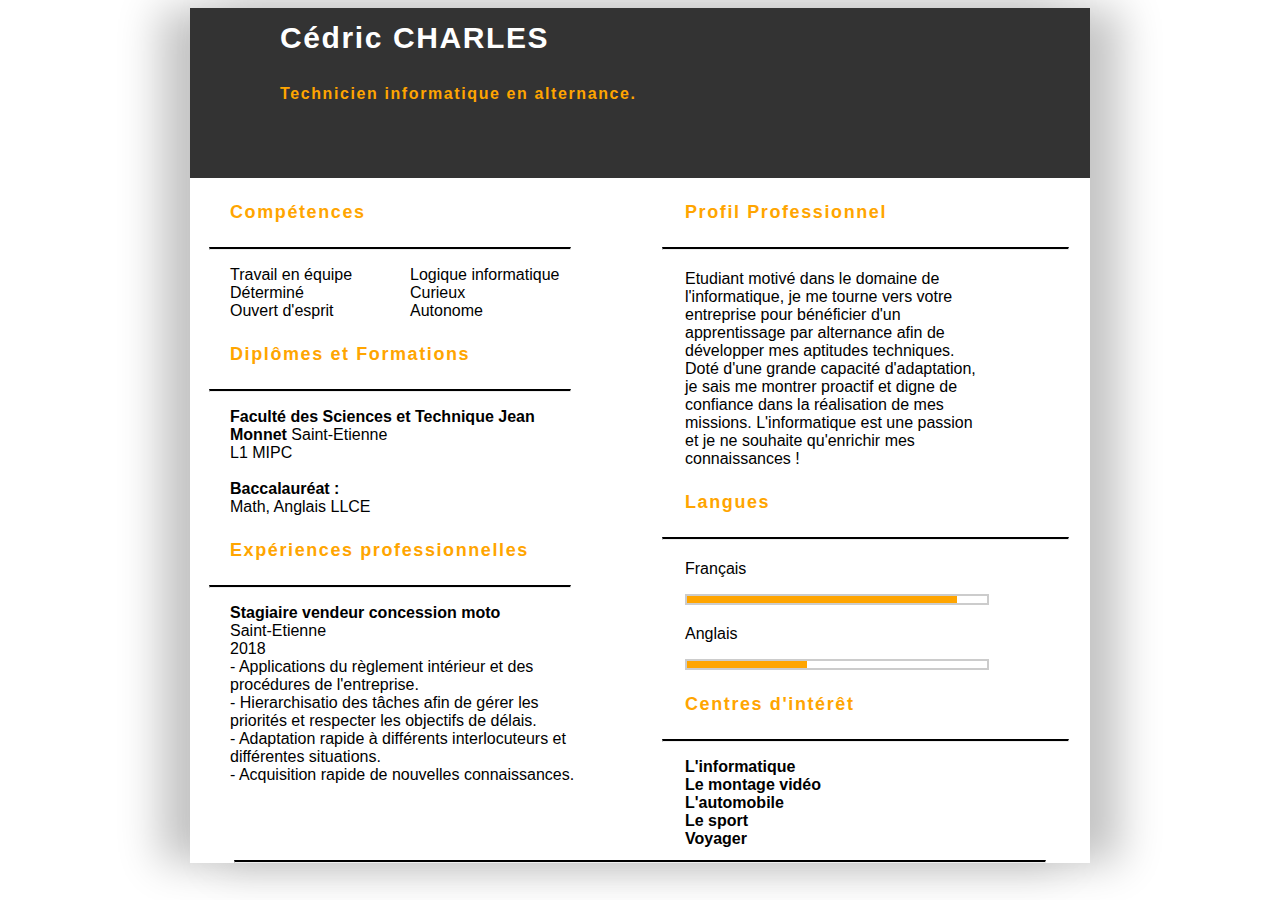
<file: index.html>
﻿<!DOCTYPE html>
<html lang="en">
<head>
    <meta http-equiv="X-UA-Compatible" content="IE=edge">
    <meta name="viewport" content="width=device-width, initial-scale=1">
    <meta name="description" content="CV de Cédric CHARLES" />
    <title>CV</title>
    <link rel="stylesheet" href="style.css" >
</head>
<body>
    <main>
        <header>
            <div class="photo">
            </div>
            <div class="des">
                <h3>Cédric CHARLES</h3>
                <p class="post">Technicien informatique en alternance.</p>
            </div>
        </header>


        <section class="section-left">
            <h4>Compétences</h4>
            <hr class="light">
            <div class="atouts">
                <div>Travail en équipe</div>
                <div>Logique informatique</div>
                <div>Déterminé</div>
                <div>Curieux</div>
                <div>Ouvert d'esprit</div>
                <div>Autonome</div>
            </div>

            <h4>Diplômes et Formations</h4>
            <hr class="light">
            <div class="div">
                <div>
                    <b>
                        Faculté des Sciences et Technique
                    </b><strong>Jean Monnet</strong> Saint-Etienne<br> L1 MIPC
                </div>
                <br>
                <div>
                    <b>
                        Baccalauréat :
                    </b><strong></strong> <br>Math, Anglais LLCE
                </div>
            </div>

            <h4>Expériences professionnelles</h4>
            <hr class="light">
            <div class="div">
                <p>
                    <b>Stagiaire vendeur concession moto</b> <br>Saint-Etienne<br>
                    2018<br>
                    - Applications du règlement intérieur et des procédures de l'entreprise.
                    <br>- Hierarchisatio des tâches afin de gérer les priorités et respecter les objectifs de délais.
                    <br>- Adaptation rapide à différents interlocuteurs et différentes situations.
                    <br>- Acquisition rapide de nouvelles connaissances.
                </p>

            </div>
        </section>

        <section class="section-right">
            <h4>Profil Professionnel</h4>
            <hr class="light">
            <div class="skls">

                <div class="po">
                  Etudiant motivé dans le domaine de l'informatique, je me tourne vers votre entreprise pour bénéficier d'un apprentissage par alternance afin de développer mes aptitudes techniques. Doté d'une grande capacité d'adaptation, je sais me montrer proactif et digne de confiance dans la réalisation de mes missions. L'informatique est une passion et je ne souhaite qu'enrichir mes connaissances !</div>
            </div>


            <h4>Langues</h4>
            <hr class="light">
            <div class="skls">
                <div class="po">
                    <p>Français</p>
                    <div class="cool">
                        <div style="width:90%" class="inner"> </div>
                    </div>
                </div>
                <div class="po">
                    <p>Anglais</p>
                    <div class="cool">
                        <div style="width:40%" class="inner"> </div>
                    </div>
                </div>
            </div>


            <h4>Centres d'intérêt</h4>
            <hr class="light">
            <div class="interet">
                <div><b>L'informatique</b></div>
                <div><b>Le montage vidéo</b></div>
                <div><b>L'automobile</b></div>
                <div><b>Le sport</b></div>
                <div><b>Voyager</b></div>
            </div>
        </section>


        <div class="srkl">

        </div>
        <hr class="light">
    </main>
</body>

</html>
</file>
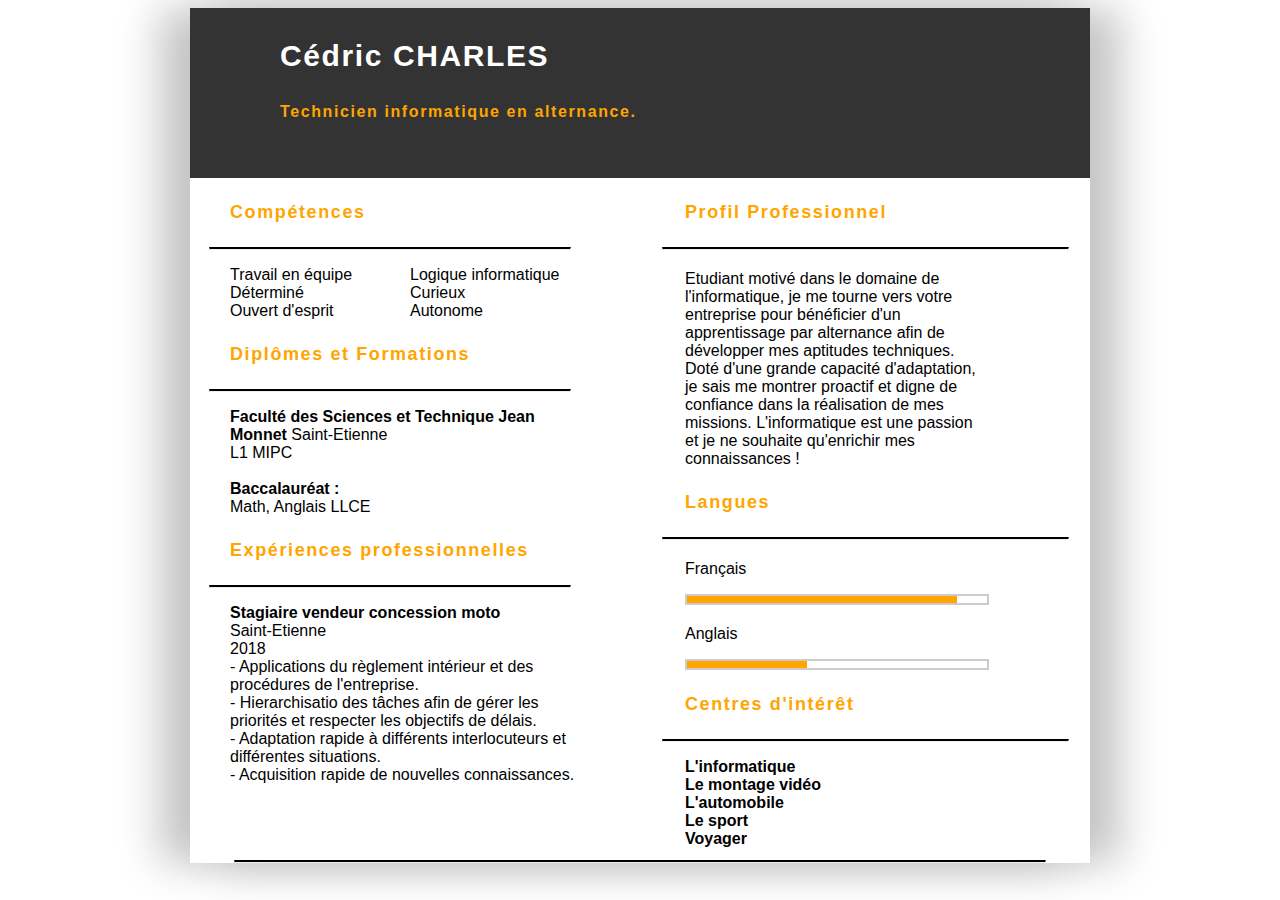
<file: cvcedric.html>
﻿<!DOCTYPE html>
<html lang="en">
<head>
    <meta charset="utf-8" />
    <meta http-equiv="X-UA-Compatible" content="IE=edge">
    <meta name="viewport" content="width=device-width, initial-scale=1">
    <title>CV</title>
    <link rel="stylesheet" type="text/css" media="screen" href="style.css" />
</head>
<body>
    <main>
        <header>
            <div class="photo">
                <img>
            </div>
            <div class="des">
                <h3>Cédric CHARLES</h3>
                <p class="post">Technicien informatique en alternance.</p>
            </div>
        </header>


        <section class="section-left">
            <h4>Compétences</h4>
            <hr class="light">
            <div class="atouts">
                <div>Travail en équipe</div>
                <div>Logique informatique</div>
                <div>Déterminé</div>
                <div>Curieux</div>
                <div>Ouvert d'esprit</div>
                <div>Autonome</div>
            </div>

            <h4>Diplômes et Formations</h4>
            <hr class="light">
            <div class="div">
                <div>
                    <b>
                        Faculté des Sciences et Technique
                    </b><strong>Jean Monnet</strong> Saint-Etienne<br> L1 MIPC
                </div>
                <br>
                <div>
                    <b>
                        Baccalauréat :
                    </b><strong></strong> <br>Math, Anglais LLCE
                </div>
            </div>

            <h4>Expériences professionnelles</h4>
            <hr class="light">
            <div class="div">
                <p>
                    <b>Stagiaire vendeur concession moto</b> <br>Saint-Etienne<br>
                    2018<br>
                    - Applications du règlement intérieur et des procédures de l'entreprise.
                    <br>- Hierarchisatio des tâches afin de gérer les priorités et respecter les objectifs de délais.
                    <br>- Adaptation rapide à différents interlocuteurs et différentes situations.
                    <br>- Acquisition rapide de nouvelles connaissances.
                </p>

            </div>
        </section>

        <section class="section-right">
            <h4>Profil Professionnel</h4>
            <hr class="light">
            <div class="skls">

                <div class="po">
                  Etudiant motivé dans le domaine de l'informatique, je me tourne vers votre entreprise pour bénéficier d'un apprentissage par alternance afin de développer mes aptitudes techniques. Doté d'une grande capacité d'adaptation, je sais me montrer proactif et digne de confiance dans la réalisation de mes missions. L'informatique est une passion et je ne souhaite qu'enrichir mes connaissances !</div>
            </div>


            <h4>Langues</h4>
            <hr class="light">
            <div class="skls">
                <div class="po">
                    <p>Français</p>
                    <div class="cool">
                        <div style="width:90%" class="inner"> </div>
                    </div>
                </div>
                <div class="po">
                    <p>Anglais</p>
                    <div class="cool">
                        <div style="width:40%" class="inner"> </div>
                    </div>
                </div>
            </div>


            <h4>Centres d'intérêt</h4>
            <hr class="light">
            <div class="interet">
                <div><b>L'informatique</b></div>
                <div><b>Le montage vidéo</b></div>
                <div><b>L'automobile</b></div>
                <div><b>Le sport</b></div>
                <div><b>Voyager</b></div>
            </div>
        </section>


        <div class="srkl">

        </div>
        <hr class="light">
    </main>
</body>

</html>
</file>
<file: style.css>
﻿body {
    font-family: 'Segoe UI', Tahoma, Geneva, Verdana, sans-serif;
}

main {
    box-shadow: 30px 0px 40px rgb(196, 196, 196), -30px 0px 40px rgb(196, 196, 196);
    margin: auto;
    max-width: 900px;
}

.srkl {
    display: flex;
    justify-content: space-between;
    margin-top: 25px;
    background-color: white;
    width: 100%;
}

header {
    height: 160px;
    padding-top: 10px;
    color: white;
    background-color: #333;
}

.des {
    margin-left: 10%;
    margin-top: -3%;
}

h3 {
    color: white;
    font-weight: bold;
    letter-spacing: .1rem;
    font-size: 30px;
}

.post {
    color: orange;
    font-weight: bold;
    letter-spacing: .1rem;
    font-size: 16px;
}

.right {
    padding: 0;
    margin: 5px;
    margin-top: -10%;
}

    .right p {
        margin-left: 600px;
        letter-spacing: .1rem;
    }



.section-left {
    background-color: white;
    float: left;
    width: 400px;
}

.section-right {
    background-color: white;
    float: right;
    width: 450px;
}

h4 {
    margin-left: 10%;
    color: orange;
    letter-spacing: .1rem;
    font-size: 18px;
}

hr.light {
    border-top: 2px solid black;
    width: 90%;
    margin-top: .8rem;
    margin-bottom: 1rem;
}

.atouts {
    display: grid;
    grid-template-columns: repeat(2, 1fr);
    margin-left: 10%;
}

.div {
    margin-left: 10%;
}

.skls {
    padding: 0px;
    width: 65%;
    margin-left: 10%
}

.cool {
    background-color: #fff;
    border: 2px solid #ccc;
    width: 300px;
    height: 7px;
}

.po {
    margin-top: 20px;
}

strong {
    color: black;
    text-decoration: none;
}

.inner {
    height: 100%;
    background-color: orange;
}

.interet {
    margin-left: 10%;
}

span {
    margin-left: 10px;
}
</file>
